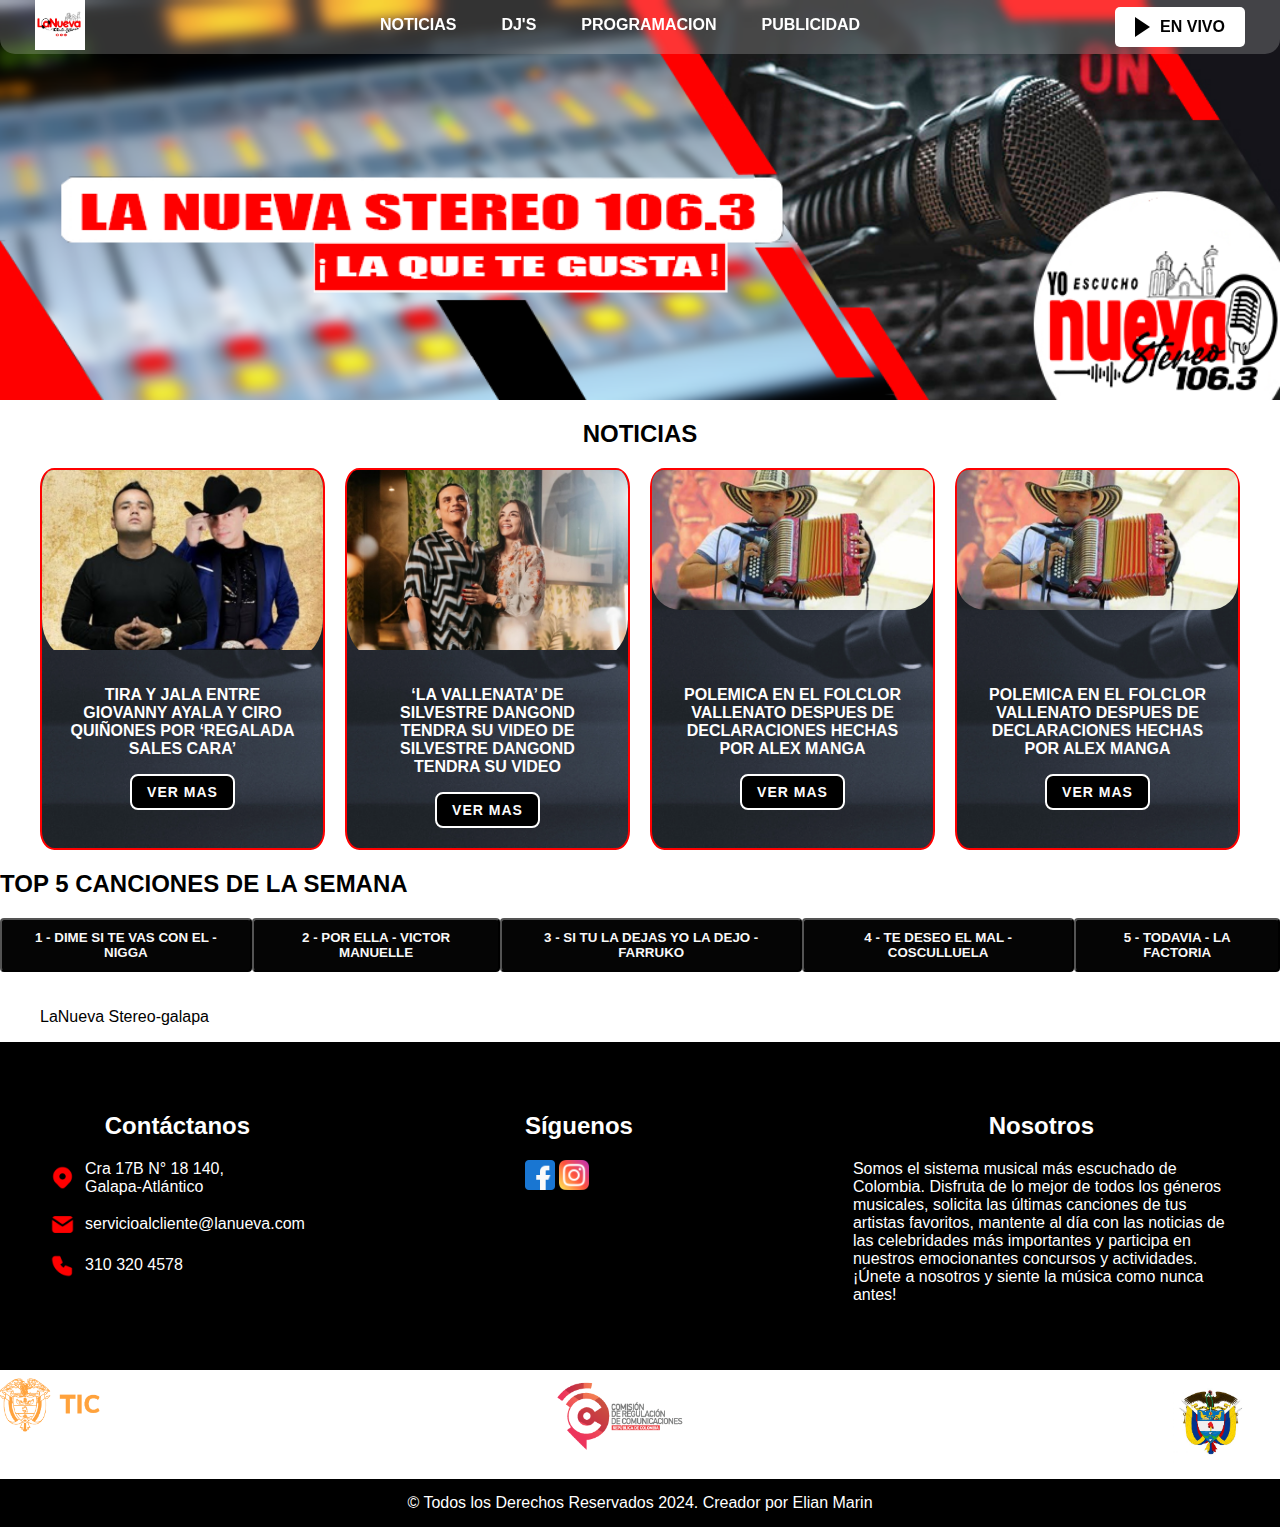
<file: index.html>
<!DOCTYPE html>
<html lang="en">

<head>
    <meta charset="UTF-8" />
    <meta name="viewport" content="width=device-width, initial-scale=1.0" />
    <link rel="stylesheet" href="./style/header_banner.css" />
    <link rel="stylesheet" href="./style/section-1-style.css" />
    <link rel="stylesheet" href="./style/section-2-style.css" />
    <link rel="stylesheet" href="./style/section-3-style.css" />
    <link rel="stylesheet" href="./style/footer-style.css" />
    <link rel="preconnect" href="https://fonts.googleapis.com" />
    <link rel="preconnect" href="https://fonts.gstatic.com" crossorigin />
    <link
        href="https://fonts.googleapis.com/css2?family=DM+Sans:ital,opsz,wght@0,9..40,100..1000;1,9..40,100..1000&display=swap"
        rel="stylesheet" />
    <script async defer crossorigin="anonymous" src="https://connect.facebook.net/es_LA/sdk.js#xfbml=1&version=v20.0"
        nonce="6QpcToVs"></script>
    <title>La Nueva Stereo</title>
</head>

<body>
    <header>
        <section id="banner">
            <div class="image-banner">
                <div id="navbar">
                    <a href="index.html"><img src="./public/Logo.jpg" alt="Logodelanueva" class="logo" /></a>
                    <div class="header__navegation">
                        <nav>
                            <ul>
                                <li><a href="/pages/error404.html">NOTICIAS</a></li>
                                <li><a href="/pages/error404.html">DJ'S</a></li>
                                <li><a href="/pages/error404.html">PROGRAMACION</a></li>
                                <li><a href="./pages/publicidad.html">PUBLICIDAD</a></li>
                            </ul>
                        </nav>
                    </div>
                    <div class="header__setting">
                        <a href="https://zeno.fm/radio/la-nueva-stereo-galapa/">
                            <button class="play">
                                <div class="poligon"></div>
                                <span class="live-text">EN VIVO</span>
                            </button>
                        </a>
                    </div>
                </div>
            </div>
        </section>
    </header>
    <main>
        <!--  
            <section id="banner">
            <div class="image-banner">
                <img class="portada" src="./public/banner.png" alt="banner"/>
            </div> 
            <h2>NOTICIAS</h2>
            </section> -->
        <section id="section-1">
            <h2>NOTICIAS</h2>
            <div class="contenedor">
                <div class="notice">
                    <div class="header-notice">
                        <img src="public/giovannyayala-ciroquiñonez.jpg" alt="notice"/> <!--Imagen de Ancho 600 * Alto 400-->
                    </div>
                    <div class="body-notice">
                        <p class="card-description">
                            TIRA Y JALA ENTRE GIOVANNY AYALA Y CIRO QUIÑONES POR ‘REGALADA
                            SALES CARA’
                        </p>
                        <button class="vermas">VER MAS</button>
                    </div>
                </div>
                <div class="notice">
                    <div class="header-notice">
                        <img src="public/silvestredangond-1.jpg" alt="notice-1"/> <!--Imagen de Ancho 600 * Alto 400-->
                    </div>
                    <div class="body-notice">
                        <p class="card-description">
                            ‘LA VALLENATA’ DE SILVESTRE DANGOND TENDRA SU VIDEO DE SILVESTRE
                            DANGOND TENDRA SU VIDEO
                        </p>
                        <button class="vermas">VER MAS</button>
                    </div>
                </div>
                <div class="notice">
                    <div class="header-notice">
                        <img src="public/vallenato.jpeg" alt="notice-2" /> <!--Imagen de Ancho 600 * Alto 400-->
                    </div>
                    <div class="body-notice">
                        <p class="card-description">
                            POLEMICA EN EL FOLCLOR VALLENATO DESPUES DE DECLARACIONES HECHAS
                            POR ALEX MANGA
                        </p>
                        <button class="vermas">VER MAS</button>
                    </div>
                </div>
                <div class="notice">
                    <div class="header-notice">
                        <img src="public/vallenato.jpeg" alt="notice-2" /> <!--Imagen de Ancho 600 * Alto 400-->
                    </div>
                    <div class="body-notice">
                        <p class="card-description">
                            POLEMICA EN EL FOLCLOR VALLENATO DESPUES DE DECLARACIONES HECHAS
                            POR ALEX MANGA
                        </p>
                        <button class="vermas">VER MAS</button>
                    </div>
                </div>
            </div>
        </section>
        <section id="section-2">
            <h2>TOP 5 CANCIONES DE LA SEMANA</h2>
            <div class="lista-canciones">
                <button data-song="./public/Music/Dime si te Vas con Él.mp3" class="trigger">
                    1 - DIME SI TE VAS CON EL - NIGGA
                </button>
                <button data-song="./public/Music/Por Ella Victor Manuelle Letra.mp3" class="trigger">
                    2 - POR ELLA - VICTOR MANUELLE
                </button>
                <button
                    data-song="./public/Music/Rvssian - Si Tu Lo Dejas FT Bad Bunny X Farruko X Nicky Jam X King Kosa.mp3"
                    class="trigger">
                    3 - SI TU LA DEJAS YO LA DEJO - FARRUKO
                </button>
                <button data-song="./public/Music/Te Deseo El Mal- Cosculluela Ft Zion & Lennox.mp3" class="trigger">
                    4 - TE DESEO EL MAL - COSCULLUELA
                </button>
                <button data-song="./public/Music/Todavía - La Factoria (Letra).mp3" class="trigger">
                    5 - TODAVIA - LA FACTORIA
                </button>
            </div>
            <div>
                <div id="music-player" class="hidden">
                    <audio id="audio-player" controls>
                        Tu navegador no soporta el elemento audio
                    </audio>
                </div>
            </div>
            <div class="fb-page" data-href="https://www.facebook.com/lanueva.fam.3" data-tabs="perfil" data-width="340"
                data-height="" data-small-header="false" data-adapt-container-width="true" data-hide-cover="true"
                data-show-facepile="true">
                <blockquote cite="https://www.facebook.com/lanueva.fam.3" class="fb-xfbml-parse-ignore"><a
                        href="https://www.facebook.com/lanueva.fam.3">LaNueva Stereo-galapa</a></blockquote>
            </div>
            <!-- Publicaciones de facebook aun no se encuentra posicion 
            <section id="redes">
            <div class="frame-facebook">
                <iframe
                    src="https://www.facebook.com/plugins/post.php?href=https%3A%2F%2Fwww.facebook.com%2Flanueva.fam.3%2Fposts%2Fpfbid02X7WsCHzFEvZtz61pHx3mhcMovzcycrQ3bqzXzWUsyfL1To5oosF7bkavkaK56HBEl&show_text=true&width=500&is_preview=true"
                    width="auto" height="415" style="border:none;overflow:hidden" scrolling="no" frameborder="0"
                    allowfullscreen="true"
                    allow="autoplay; clipboard-write; encrypted-media; picture-in-picture; web-share"></iframe>
                <iframe
                    src="https://www.facebook.com/plugins/post.php?href=https%3A%2F%2Fwww.facebook.com%2Flanueva.fam.3%2Fposts%2Fpfbid025b4dtvoQGDJ9obGiT3oSFVZeAe1M7kpVH7ysBqF3H2CPqYANGRQBecf5SqoccFnvl&show_text=true&width=500&is_preview=true"
                    width="auto" height="415" style="border:none;overflow:hidden" scrolling="no" frameborder="0"
                    allowfullscreen="true"
                    allow="autoplay; clipboard-write; encrypted-media; picture-in-picture; web-share"></iframe>
                <iframe
                    src="https://www.facebook.com/plugins/post.php?href=https%3A%2F%2Fwww.facebook.com%2Flanueva.fam.3%2Fposts%2Fpfbid0o1gpW5WTfaUrueJX9FPdDfApAXnNdxjNZy64oyXRU5ZzrbirBa5hgAaiKJNoGrAkl&show_text=true&width=500&is_preview=true"
                    width="auto" height="415" style="border:none;overflow:hidden" scrolling="no" frameborder="0"
                    allowfullscreen="true"
                    allow="autoplay; clipboard-write; encrypted-media; picture-in-picture; web-share"></iframe>
            </div>
            </section> -->
        </section>
        <section id="section-3">
            <div class="contactanos">
                <h2>Contáctanos</h2>
                <p>
                    <a href="https://maps.app.goo.gl/wNEs8c7j4AFft5cT9" target="_blank" class="contact-link">
                        <img src="public/IconMaps.png" width="25px" alt="Marcador de posición" />
                        Cra 17B N° 18 140, <br />
                        Galapa-Atlántico
                    </a>
                </p>
                <p>
                    <a href="mailto:info@lanueva.com" class="contact-link">
                        <img src="public/IconMail.png" width="25px" alt="Correo electrónico" />
                        servicioalcliente@lanueva.com
                    </a>
                </p>
                <p>
                    <a href="https://wa.link/wbjaka" target="_blank" class="contact-link">
                        <img src="public/IconPhone.png" width="25px" alt="WhatsApp" />
                        310 320 4578
                    </a>
                </p>
            </div>
            <div class="siguenos">
                <h2>Síguenos</h2>
                <a href="https://www.facebook.com/lanueva.fam.3" target="_blank">
                    <img src="public/facebook (1).png" width="30px" alt="facebook" /></a>
                <img src="public/instagram (1).png" width="30px" alt="facebook" />
            </div>
            </div>
            <div class="nosotros">
                <h2>Nosotros</h2>
                <p>
                    Somos el sistema musical más escuchado de Colombia. Disfruta de lo
                    mejor de todos los géneros musicales, solicita las últimas canciones
                    de tus artistas favoritos, mantente al día con las noticias de las
                    celebridades más importantes y participa en nuestros emocionantes
                    concursos y actividades. ¡Únete a nosotros y siente la música como
                    nunca antes!
                </p>
            </div>

        </section>
    </main>
    <footer id="footer">
            <div class="patrocinadores">
                <div class="patrocinador">
                    <img src="./public/Logo_del_Ministerio_de_Tecnologías.png" width="100" alt="logoministerio" />
                </div>
                <div class="patrocinador">
                    <img src="./public/CRC_Colombia.png" width="180px" alt="crcolombia" />
                </div>
                <div class="patrocinador">
                    <img src="./public/escudo-de-colombia8163.jpg" width="140" alt="escudo" />
                </div>
            </div>
        <div class="autor">
            <p>© Todos los Derechos Reservados 2024. Creador por Elian Marin</p>
        </div>
    </footer>
    <script src="script.js"></script>
    <div id="fb-root"></div>
</body>

</html>
</file>
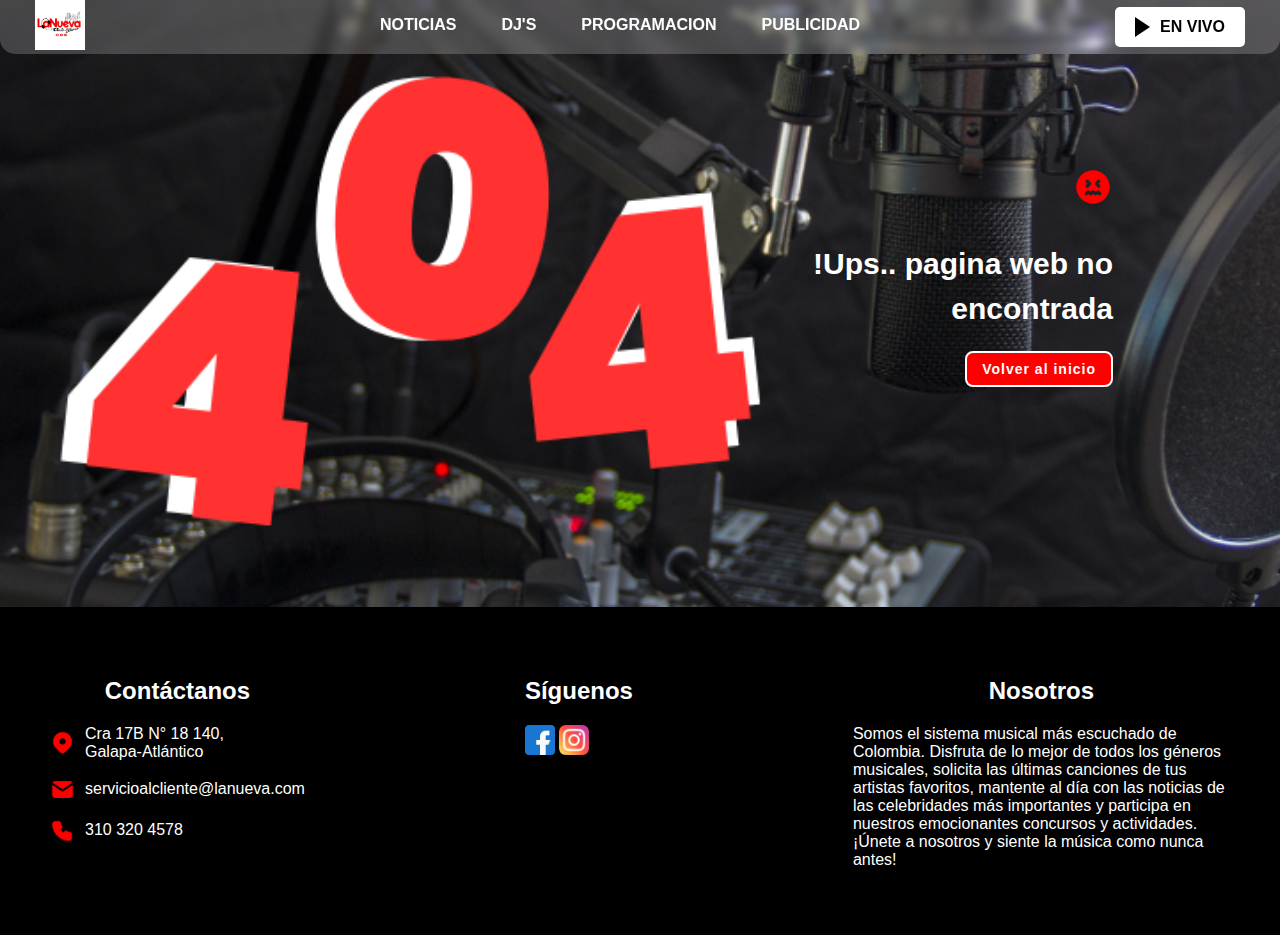
<file: pages/error404.html>
<!DOCTYPE html>
<html lang="en">

<head>
    <meta charset="UTF-8">
    <meta name="viewport" content="width=device-width, initial-scale=1.0">
    <link rel="stylesheet" href="../style/header_banner.css" />
    <link rel="stylesheet" href="../style/footer-style.css">
    <link rel="stylesheet" href="/pages/style/error404.css">
    <link rel="stylesheet" href="../style/section-3-style.css">
    <title>Error 404</title>
</head>

<body>
    <header>
        <section id="banner">
            <div class="image-banner">
                <div id="navbar">
                    <a href="../index.html"><img src="../public/Logo.jpg" alt="Logolanueva" class="logo" /></a>
                    <div class="header__navegation">
                        <nav>
                            <ul>
                                <li><a href="/pages/error404.html">NOTICIAS</a></li>
                                <li><a href="/pages/error404.html">DJ'S</a></li>
                                <li><a href="/pages/error404.html">PROGRAMACION</a></li>
                                <li><a href="/pages/publicidad.html">PUBLICIDAD</a></li>
                            </ul>
                        </nav>
                    </div>
                    <div class="header__setting">
                        <a href="https://zeno.fm/radio/la-nueva-stereo-galapa/">
                            <button class="play">
                                <div class="poligon"></div>
                                <span class="live-text">EN VIVO</span>
                            </button>
                        </a>
                    </div>
                </div>
            </div>
        </section>
    </header>
    <main>
        <section id="error404">
            <img class="iconerror" src="../public/IconError.png" width="40px" alt="imagen Error">
            <h3 class="titulo404">
                !Ups.. pagina web no encontrada
            </h3>
            <button id="regresar">
                <a href="../index.html">
                    Volver al inicio
                </a>
            </button>
        </section>
        <section id="section-3">
            <div class="contactanos">
                <h2>Contáctanos</h2>
                <p>
                    <a href="https://maps.app.goo.gl/wNEs8c7j4AFft5cT9" target="_blank" class="contact-link">
                        <img src="/public/IconMaps.png" width="25px" alt="Marcador de posición" />
                        Cra 17B N° 18 140, <br />
                        Galapa-Atlántico
                    </a>
                </p>
                <p>
                    <a href="mailto:info@lanueva.com" class="contact-link">
                        <img src="/public/IconMail.png" width="25px" alt="Correo electrónico" />
                        servicioalcliente@lanueva.com
                    </a>
                </p>
                <p>
                    <a href="https://wa.link/wbjaka" target="_blank" class="contact-link">
                        <img src="/public/IconPhone.png" width="25px" alt="WhatsApp" />
                        310 320 4578
                    </a>
                </p>
            </div>
            <div class="siguenos">
                <h2>Síguenos</h2>
                <a href="https://www.facebook.com/lanueva.fam.3" target="_blank">
                    <img src="../public/facebook (1).png" width="30px" alt="facebook" /></a>
                <img src="../public/instagram (1).png" width="30px" alt="facebook" />
            </div>
            </div>
            <div class="nosotros">
                <h2>Nosotros</h2>
                <p>
                    Somos el sistema musical más escuchado de Colombia. Disfruta de lo
                    mejor de todos los géneros musicales, solicita las últimas canciones
                    de tus artistas favoritos, mantente al día con las noticias de las
                    celebridades más importantes y participa en nuestros emocionantes
                    concursos y actividades. ¡Únete a nosotros y siente la música como
                    nunca antes!
                </p>
            </div>

        </section>
    </main>
    <footer>
        
    </footer>
</body>

</html>
</file>
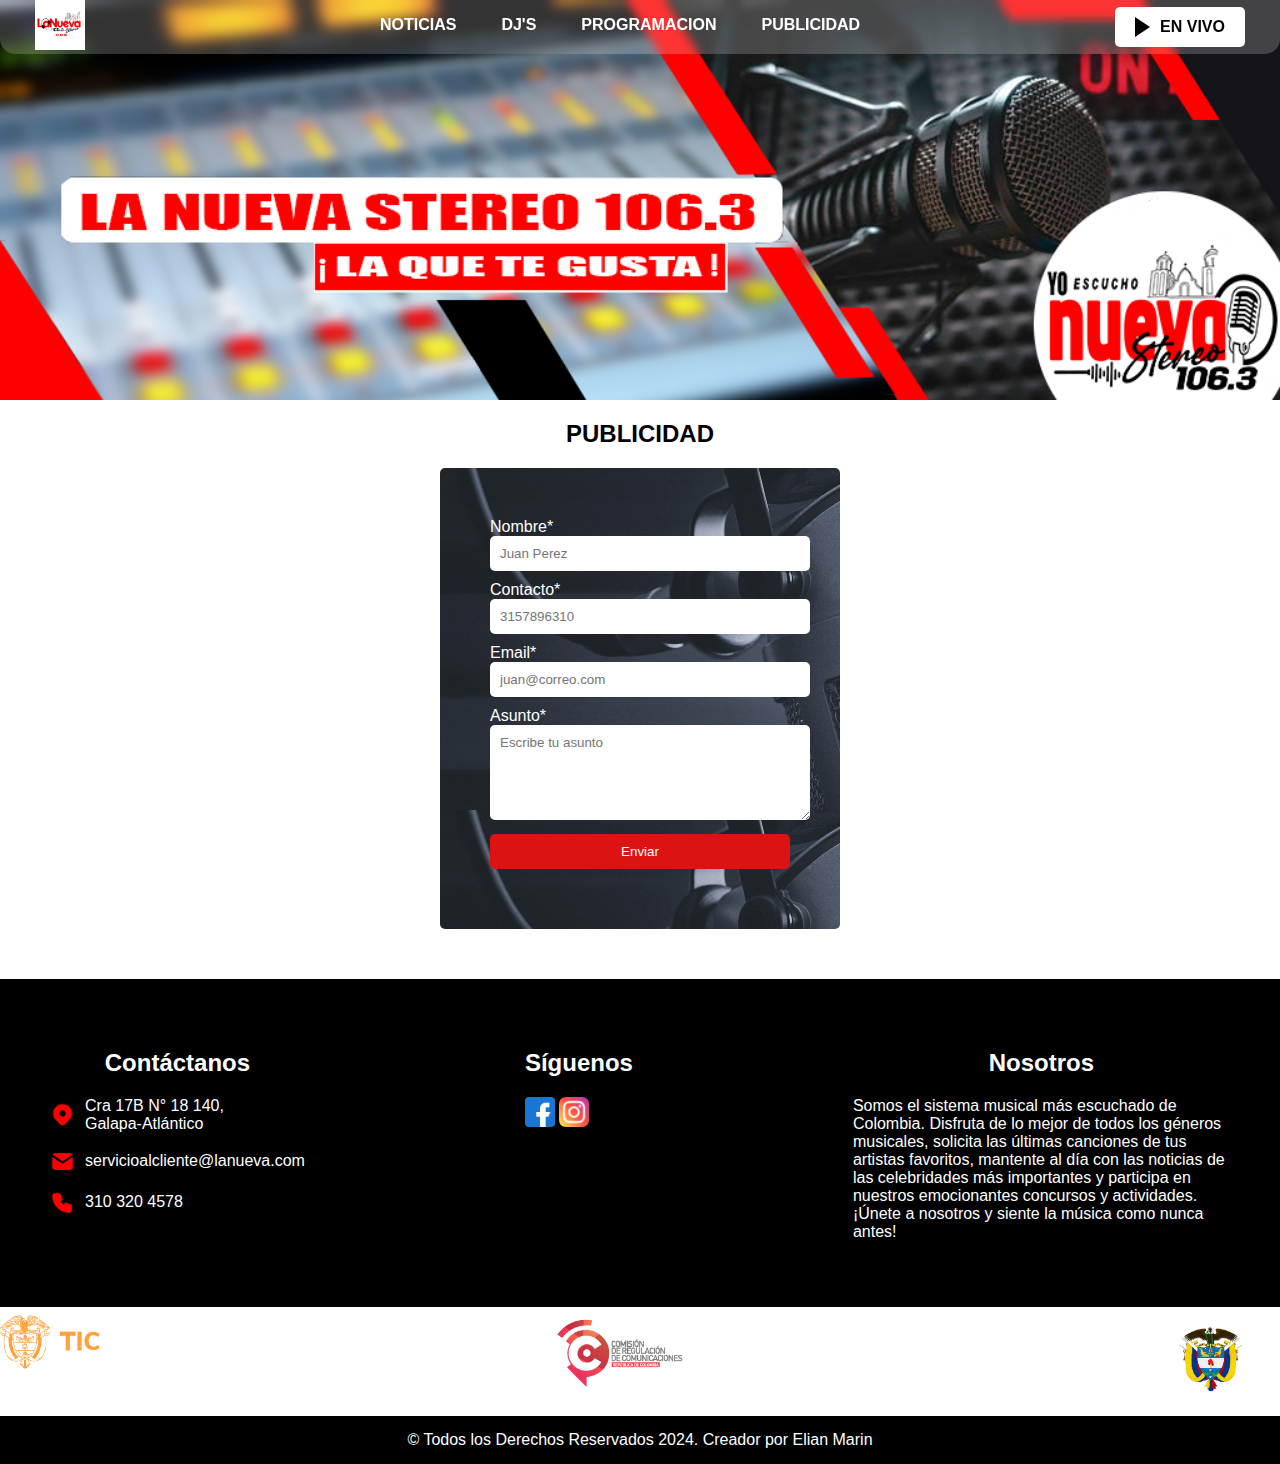
<file: pages/publicidad.html>
<!DOCTYPE html>
<html lang="en">

<head>
    <meta charset="UTF-8">
    <meta name="viewport" content="width=device-width, initial-scale=1.0">
    <link rel="stylesheet" href="../style/header_banner.css" />
    <link rel="stylesheet" href="../style/footer-style.css">
    <link rel="stylesheet" href="../style/section-3-style.css">
    <link rel="stylesheet" href="./style/formulario-style.css">
    <link rel="preconnect" href="https://fonts.googleapis.com">
    <link rel="preconnect" href="https://fonts.gstatic.com" crossorigin>
    <link
        href="https://fonts.googleapis.com/css2?family=DM+Sans:ital,opsz,wght@0,9..40,100..1000;1,9..40,100..1000&display=swap"
        rel="stylesheet">
    <title>Publicidad</title>
</head>

<body>
    <header>
        <section id="banner">
            <div class="image-banner">
                <div id="navbar">
                    <a href="../index.html"><img src="../public/Logo.jpg" alt="Logolanueva" class="logo" /></a>
                    <div class="header__navegation">
                        <nav>
                            <ul>
                                <li><a href="../pages/error404.html">NOTICIAS</a></li>
                                <li><a href="../pages/error404.html">DJ'S</a></li>
                                <li><a href="../pages/error404.html">PROGRAMACION</a></li>
                                <li><a href="../pages/publicidad.html">PUBLICIDAD</a></li>
                            </ul>
                        </nav>
                    </div>
                    <div class="header__setting">
                        <a href="https://zeno.fm/radio/la-nueva-stereo-galapa/">
                            <button class="play">
                                <div class="poligon"></div>
                                <span class="live-text">EN VIVO</span>
                            </button>
                        </a>
                    </div>
                </div>
            </div>
        </section>
    </header>
    <main>
        <section id="section-formulario">
            <div>
                <h2>PUBLICIDAD</h2>
            </div>
            <div class="formulario">
                <form action="" method="post">
                    <label for="nombre">Nombre*</label>
                    <input type="text" name="nombre" id="nombre" placeholder="Juan Perez" required>
                    <label for="telefono">Contacto*</label>
                    <input type="tel" name="telefono" id="telefono" placeholder="3157896310" required>
                    <label for="email">Email*</label>
                    <input type="email" name="email" id="email" placeholder="juan@correo.com" required>
                    <label for="mensaje">Asunto*</label>
                    <textarea name="mensaje" id="mensaje" cols="40" rows="5" placeholder="Escribe tu asunto" required></textarea>
                    <input type="submit" value="Enviar" class="enviar">
                </form>
            </div>
        </section>
        <section id="section-3">
            <div class="contactanos">
                <h2>Contáctanos</h2>
                <p>
                    <a href="https://maps.app.goo.gl/wNEs8c7j4AFft5cT9" target="_blank" class="contact-link">
                        <img src="../public/IconMaps.png" width="25px" alt="Marcador de posición" />
                        Cra 17B N° 18 140, <br />
                        Galapa-Atlántico
                    </a>
                </p>
                <p>
                    <a href="mailto:info@lanueva.com" class="contact-link">
                        <img src="../public/IconMail.png" width="25px" alt="Correo electrónico" />
                        servicioalcliente@lanueva.com
                    </a>
                </p>
                <p>
                    <a href="https://wa.link/wbjaka" target="_blank" class="contact-link">
                        <img src="../public/IconPhone.png" width="25px" alt="WhatsApp" />
                        310 320 4578
                    </a>
                </p>
            </div>
            <div class="siguenos">
                <h2>Síguenos</h2>
                <a href="https://www.facebook.com/lanueva.fam.3" target="_blank">
                    <img src="../public/facebook (1).png" width="30px" alt="logo_facebook" /></a>
                <img src="../public/instagram (1).png" width="30px" alt="logo_instagram" />
            </div>
            </div>
            <div class="nosotros">
                <h2>Nosotros</h2>
                <p>
                    Somos el sistema musical más escuchado de Colombia. Disfruta de lo
                    mejor de todos los géneros musicales, solicita las últimas canciones
                    de tus artistas favoritos, mantente al día con las noticias de las
                    celebridades más importantes y participa en nuestros emocionantes
                    concursos y actividades. ¡Únete a nosotros y siente la música como
                    nunca antes!
                </p>
            </div>
        </section>
    </main>
    <footer id="footer">
        <div class="patrocinadores">
            <div class="patrocinador"><img src="../public/Logo_del_Ministerio_de_Tecnologías.png" width="100"
                    alt="logoministerio"></div>
            <div class="patrocinador"><img src="../public/CRC_Colombia.png" width="180px" alt="crcolombia"></div>
            <div class="patrocinador"><img src="../public/escudo-de-colombia8163.jpg" width="140" alt="escudo"></div>
        </div>
        <div class="autor">
            <p>© Todos los Derechos Reservados 2024. Creador por Elian Marin</p>
        </div>
    </footer>
</body>

</html>
</file>
<file: style/header_banner.css>
body {
    font-family: "DM-Sans", sans-serif;
    padding: 0px;
    margin: 0px;
    overflow-x: hidden;
}


#banner {
    background: url(../public/banner.png) no-repeat;
    background-size: cover;
    padding-bottom: 400px;
    text-align: center;

}

.image-banner .portada {
    width: 100%;
    height: auto;
    padding: 0;
    margin: 0;
}

.logo {
    width: 50px;
    max-width: 150px;
    height: auto;
}

#navbar {
    position: absolute;
    justify-content: space-between;
    background-color: rgba(255, 255, 255, 0.2);
    backdrop-filter: blur(5px);
    border-radius: 0px 0px 15px 15px;
    padding-left: 35px;
    padding-right: 35px;
    top: 0px;
    left: 0px;
    right: 0px;
    display: flex;
}

#navbar a:hover {
    color: red;
    font-weight: bold;
}

.header__navegation nav ul {
    display: flex;
    list-style: none;
    gap: 45px;
}

.header__navegation nav ul li a {
    color: #ffffff;
    text-decoration: none;
    font-weight: bold;
}

.play {
    background-color: #ffffff;
    border: none;
    color: #000000;
    padding: 10px 20px;
    font-size: 16px;
    cursor: pointer;
    display: flex;
    align-items: center;
    border-radius: 5px;
}

.poligon {
    width: 0;
    height: 0;
    border-top: 10px solid transparent;
    border-bottom: 10px solid transparent;
    border-left: 15px solid #000000;
    margin-right: 10px;
}

.live-text {
    font-weight: bold;
}

.header__setting {
    display: flex;
    align-items: center;
    flex-wrap: nowrap;
}

.play:hover {
    background-color: rgb(255, 0, 0);
}

a {
    all: unset;
    cursor: pointer;
}

@media (max-width: 768px) {
    header {
        flex-direction: column;
        align-items: flex-start;
    }

    .header__navegation nav ul {
        flex-direction: column;
        width: 100%;
    }

    .header__navegation nav ul li {
        margin: 0.5rem 0;
    }

    .header__setting {
        width: 100%;
        display: flex;
        justify-content: center;
        margin-top: 1rem;
    }

    .logo {
        max-width: 100px;
    }
}
</file>
<file: style/section-1-style.css>
/*
#section-1  {
    margin: 50px 20px;
    display: flex;
    justify-content: space-between;
}

.notice {
    width: 30%;
}

.notice {
    display: flex;
    flex-direction: column;    este codigo esta comentado
    align-items: center;
    justify-content: space-between;
}

.notice {
    display: flex;
    flex-direction: column;
    align-items: center;
    justify-content: space-between;
    width: min-content;
    height: 300px;
    padding: 30px;
    border-radius: 48px;
    box-shadow: 0px 10px 50px #45486833;
}

.notice img {
    border-radius: 10%;
}

#section-1 p {
    padding: 0px 20px 0px 20px;
    text-align: justify;
}

#banner h2 {
    text-align: center;
}

.vermas {
    color: #000;
    border: 2px solid rgb(0, 0, 0);
    border-radius: 20px;
    padding: 8px 15px;
    display: inline-block;
    font-family: "DM Sans", Monaco, monospace;
    font-size: 14px;
    letter-spacing: 1px;
    cursor: pointer;
    box-shadow: inset 0 0 0 0 #000000;
    -webkit-transition: ease-out 0.4s;
    -moz-transition: ease-out 0.4s;
    transition: ease-out 0.4s;
}

.vermas:hover {
    box-shadow: inset 400px 50px 0 0 #ff0000;
} */
#section-1 h2 {
    text-align: center;
}

#section-1 img {
    border-radius: 4% 4% 10% 10% / 10% 10% 20% 20%;
    width: 100%;
    display: block;
}

.contenedor {
    width: 100%;
    max-width: 1200px;
    margin: 20px auto;
}

.card-description {
    font-weight: bold;
    color: #ffffff;
}

.notice {
    background: url(../public/FondoSection3.png) no-repeat;
    background-size: cover;
    border: 2px solid #ff0000;
    margin-bottom: 10px;
    border-radius: 5%;
}

.notice:hover {
    box-shadow: 0px 5px 5px 5px #00000033;
}

.body-notice {
    padding: 20px 20px;
    text-align: justify;
}

.vermas {
    background-color: rgb(0, 0, 0);
    color: #fdfdfd;
    font-weight: bold;
    border: 2px solid rgb(255, 255, 255);
    border-radius: 8px;
    padding: 8px 15px;
    display: inline-block;
    font-size: 14px;
    letter-spacing: 1px;
    cursor: pointer;
    box-shadow: inset 0 0 0 0 #000000;
    -webkit-transition: ease-out 0.4s;
    -moz-transition: ease-out 0.4s;
    transition: ease-out 0.4s;
}

.vermas:hover {
    box-shadow: inset 400px 50px 0 0 rgb(212, 7, 7);
}

@media (min-width: 768px) {
    .contenedor {
        display: grid;
        grid-template-columns: repeat(4, 1fr);
        gap: 20px;
    }

    .header-notice {
        height: 180px;
        overflow: hidden;
    }

    .notice {
        margin: 0;
        display: flex;
        flex-direction: column;
    }

    .body-notice {
        flex-grow: 1;
        text-align: center;
        flex-direction: column;
    }
}
</file>
<file: style/section-2-style.css>
button.trigger {
    padding: 10px 20px;
    background-color: #050505;
    color: rgb(248, 248, 248);
    cursor: pointer;
    border-radius: 4px;
    transition: background-color 0.3s;
    font-weight: bold;
}

button.trigger:hover {
    background-color: rgb(212, 37, 37);
    color: #000;
}

#music-player {
    margin-top: 1px;
    margin-bottom: 20px;
}

.hidden {
    display: none;
}

.lista-canciones {
    display: flex;
    justify-content: space-between;
    padding-bottom: 20px;
}

@media (max-width: 768px) {
    .lista-canciones {
        flex-direction: column;
        align-items: center;
    }
}
</file>
<file: style/section-3-style.css>
#section-3 {
    background-color: black;
    color: #fff;
    display: flex;
    gap: 220px;
    padding: 50px 50px 50px;
}

.contactanos {
    max-width: 400px;
    margin: 0 auto;
    text-align: left;
}

.contact-link {
    display: flex;
    align-items: center;
    text-decoration: none;
    color: rgb(255, 255, 255);
    margin-bottom: 10px;
}

.contact-link img {
    margin-right: 10px;
}

.contact-link:hover {
    text-decoration: underline;
}


#section-3 h2 {
    text-align: center;
}

/* esta linea se renovo
.nosotros p {
    padding-left: 200px;
}

.Contactanos img {
    float:left;
    padding-right: 3px;
} */

@media (max-width: 768px) {
    #section-3 {
        flex-direction: column;
        align-items: center;
        gap: 0px;
    }
}
</file>
<file: style/footer-style.css>
.patrocinadores {
    display: flex;
    justify-content: space-between;
    text-align: center;
    width: 100%;
    overflow: hidden;
    position: relative;
    animation: slide 10s infinite linear;
}

@keyframes slide {
    0% { transform: translateX(100%); }
    100% { transform: translateX(-100%); }
}

.autor {    
    background-color:black;
    color: #FFF;
    text-align: center;
    padding: 15px 0 15px 0;
}

.autor p {
    margin-top: 0px;
    margin-bottom: 0px;
}
</file>
<file: pages/style/error404.css>
body {
    background-color:rgb(0, 0, 0, 0.7);
}

#banner {
    padding-bottom: 0px;
}

#error404 {
    background: url(../../public/FondoError404.png);
    background-size: cover;
    text-align:right;
    padding: 167px;
    padding-bottom: 220px;
}

#regresar {
    background-color: red;
    color: #fdfdfd;
    font-weight: bold;
    border: 2px solid rgb(255, 255, 255);
    border-radius: 8px;
    padding: 8px 15px;
    display: inline-block;
    font-size: 14px;
    letter-spacing: 1px;
    cursor: pointer;
    -webkit-transition: ease-out 0.4s;
    -moz-transition: ease-out 0.4s;
    transition: ease-out 0.4s;
}

#regresar:hover {
    box-shadow: inset 400px 50px 0 0 darkred;
}

.parrafo404, .titulo404 {
    font-size: 30px;
    margin-bottom: 20px;
    color: #ffffff;
    line-height: 1.5;
    padding-left: 500px;
}
</file>
<file: pages/style/formulario-style.css>
#section-formulario h2 {
    text-align: center;
}

.formulario {
    background: url(/public/FondoSection3.png);
    color: rgb(255, 255, 255);
    padding: 50px;
    border-radius: 5px;
    justify-content: center;
    width: 300px;
    max-width: 80%;
    margin: 0 auto;
    margin-bottom: 50px;
}

form input,
textarea {
    margin-bottom: 10px;
    padding: 10px;
    width: 100%;
    border: none;
    border-radius: 5px;
    outline: none;
    background: rgb(255, 255, 255);
    color: rgb(0, 0, 0);
    transition: background-color 0.3s ease;
    font-family: "DM-Sans", sans-serif;
}

input[type="submit"] {
    padding: 10px;
    background-color: #dd1313;
    color: white;
    border: none;
    border-radius: 5px;
    cursor: pointer;
}

input[type="submit"]:hover {
    background-color: #701010;
    color: black;
}

section-formulario p {
    text-align: center;
}
</file>
